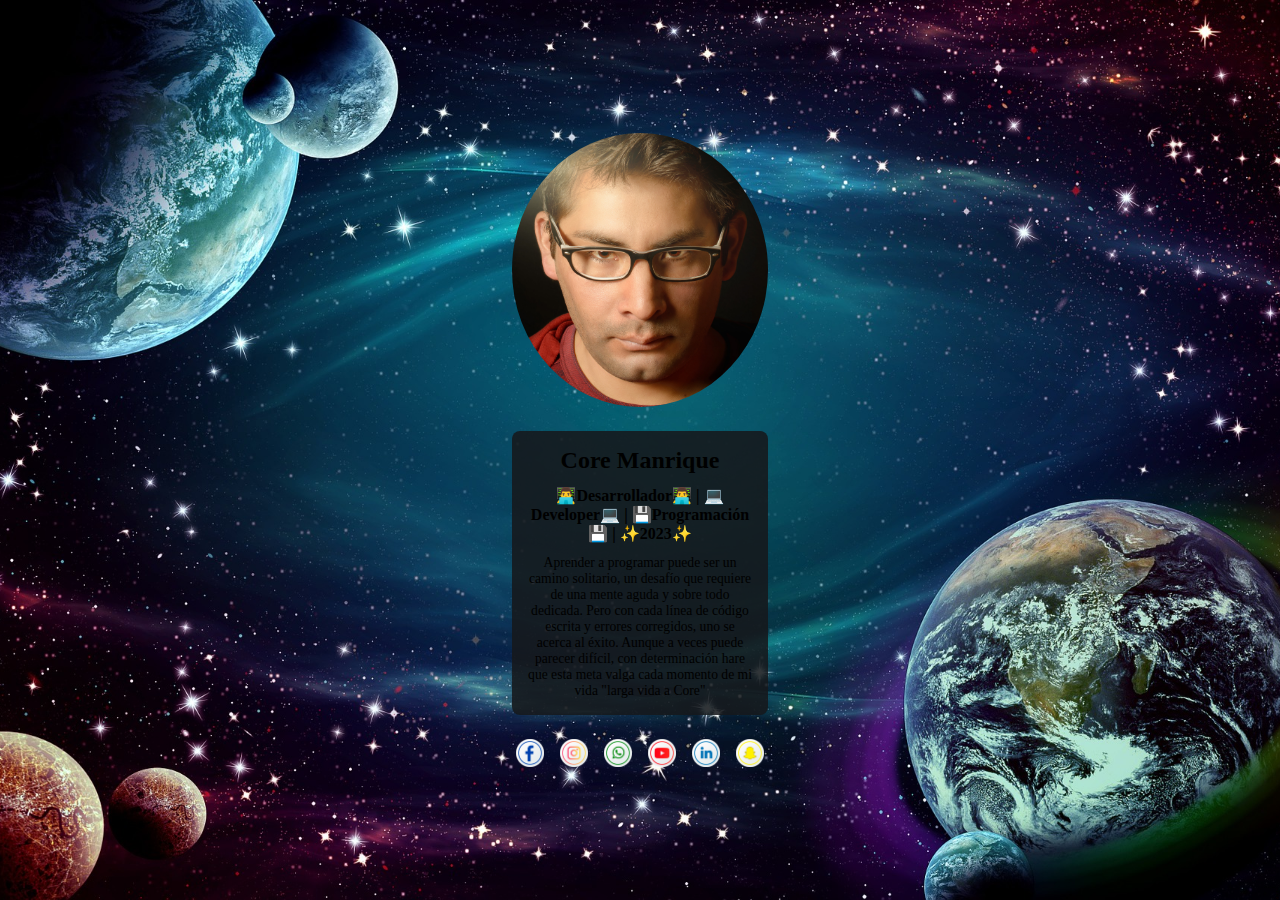
<file: index.html>
<!DOCTYPE html>
<html lang="es">

<head>
   <meta charset="UTF-8" />
   <meta http-equiv="X-UA-Compatible" content="IE=edge" />
   <meta name="viewport" content="width=device-width, initial-scale=1.0" />
   <title>Tarjeta Personal</title>
   <link rel="stylesheet" href="./css/index.css">
</head>

<body class="body">
   <header class="header">
         <figure class="header__image-container">
            <img src="/img/JOSE-web.jpg" alt="core" class="header__image" />
         </figure>
   </header>
   <main class="main">
      <article class="article">
         <div class="article-container">
            <div class="article__card">
               <h1 class="article__card-title">Core Manrique</h1>
               <h2 class="article__card-keywords">
                  👨‍💻Desarrollador👨‍💻 | 💻Developer💻 | 💾Programación💾 | ✨2023✨
               </h2>
               <p class="article__card-description">
                  Aprender a programar puede ser un camino solitario, un desafío que
                  requiere de una mente aguda y sobre todo dedicada. Pero con cada
                  línea de código escrita y errores corregidos, uno se acerca al
                  éxito. Aunque a veces puede parecer difícil, con determinación
                  hare que esta meta valga cada momento de mi vida "larga vida a
                  Core"
               </p>
            </div>
         </div>
      </article>
   </main>
   <footer class="footer">
      <nav class="footer-nav">
         <div class="footer-nav-container">
            <ul class="footer-nav__link-list">
               <li class="footer-nav__link-item">
                  <a href="https://web.facebook.com/comprashopping" target="_blank" class="footer-nav__link">
                     <img src="/img/face.png" alt="facebook" class="footer-nav__link-image" />
                  </a>
               </li>
               <li class="footer-nav__link-item">
                  <a href="https://web.facebook.com/comprashopping" class="footer-nav__link">
                     <img src="/img/insta.png" alt="instagram" class="footer-nav__link-image" />
                  </a>
               </li>
               <li class="footer-nav__link-item">
                  <a href="https://web.facebook.com/comprashopping" class="footer-nav__link">
                     <img src="/img/whatsapp.png" alt="whatsapp" class="footer-nav__link-image" />
                  </a>
               </li>
               <li class="footer-nav__link-item">
                  <a href="https://web.facebook.com/comprashopping" class="footer-nav__link">
                     <img src="/img/youtube.png" alt="youtube" class="footer-nav__link-image" />
                  </a>
               </li>
               <li class="footer-nav__link-item">
                  <a href="https://web.facebook.com/comprashopping" class="footer-nav__link">
                     <img src="/img/linkedin.png" alt="linkedin" class="footer-nav__link-image" />
                  </a>
               </li>
               <li class="footer-nav__link-item">
                  <a href="https://web.facebook.com/comprashopping" class="footer-nav__link">
                     <img src="/img/snapchat.png" alt="snapchat" class="footer-nav__link-image" />
                  </a>
               </li>
            </ul>
         </div>
      </nav>
   </footer>
</body>

</html>
</file>
<file: css/index.css>
.body {
   display: flex;
   flex-direction: column;
   align-items: center;
   justify-content: center;
   flex-direction: column;
   gap: 1.5rem;
   background-image: url(/img/background_planetas.jpg);
   background-position: center;
   background-size: cover;
   background-repeat: no-repeat;
   margin: 0;
   min-height: 100vh;

}


.header {
display: flex;
}
.header__image-container {
   /* div */
display: flex;
max-width: 256px;
border-radius: 50%;
overflow: hidden;
margin: 0;

}

.header__image {
/* img */
width: 100%;
}

.main {
display: flex;

}

.article {
display: flex;
}

.article-container {
/* primer div */
display: flex;
padding: 0 2rem ;
}
.article__card {
/* segundo div */
display: flex;
flex-direction: column;
gap: 0.75rem;
background-color: #16181bdf;
max-width: 256px;
padding: 1rem;
border-radius: 0.5rem;
box-sizing: border-box;

}


.article__card-title {
/* h1 */
font-size: 1.5rem;
text-align: center;
margin: 0;
}

.article__card-keywords {
/* h2 */
font-size: 1rem;
text-align: center;
margin: 0;
}

.article__card-description {
/* p */

font-size: 0.85rem;
text-align: center;
margin: 0;
}

.footer {
   display: flex;

}

.footer-nav {
   
   display: flex;
}

.footer-nav-container {
   /* div */
   display: flex;
}

.footer-nav__link-list {
   /* ul */
   display: flex;
   gap: 1rem;
   margin: 0;
   padding: 0;
   list-style: none;
}

.footer-nav__link-item {
   /* li */
   display: flex;
}

.footer-nav__link {
   /* a */
   display: flex;
   width: 1.75rem;

}

.footer-nav__link-image {
   /* img */
   width: 100%;
}
</file>
